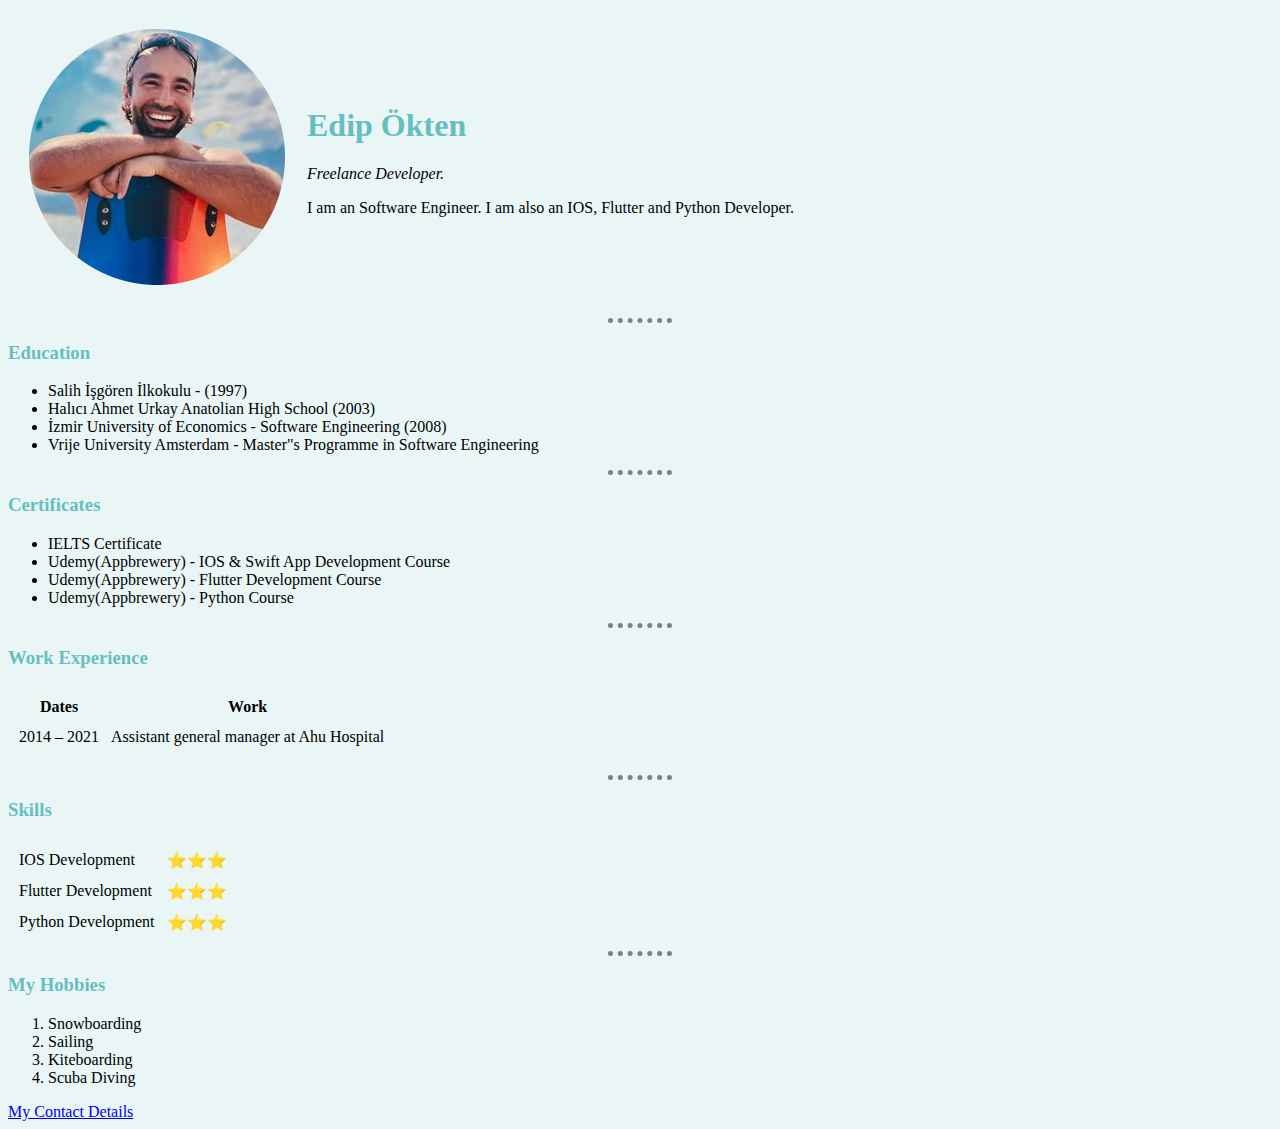
<file: HTML - Personal Site/index.html>
<!DOCTYPE html>
  <html lang="en" dir="ltr">

    <head>
      <meta charset="utf-8">
      <title>Edip Ökten's Personal Site</title>
      <link rel="stylesheet" href="CSS/styles.css">

    </head>

    <body>
      <table cellspacing="20">
        <tr>
          <td><img src="images/edip.png" alt="Edip Ökten's Profile Picture"></td>
          <td><h1>Edip Ökten</h1>
            <p><p><em>Freelance Developer</strong>.</em></p>
            <p>I am an Software Engineer. I am also an IOS, Flutter and Python Developer.</p></td>
        </tr>
      </table>


      <hr>
      <h3>Education</h3>
    <ul>
      <li>Salih İşgören İlkokulu - (1997)</li>
      <li>Halıcı Ahmet Urkay Anatolian High School  (2003)</li>
      <li>İzmir University of Economics - Software Engineering (2008)</li>
      <li>Vrije University Amsterdam - Master"s Programme in Software Engineering  </li>
    </ul>
    <hr>
  <h3>Certificates</h3>
    <ul>
      <li>IELTS Certificate</li>
      <li>Udemy(Appbrewery) - IOS & Swift App Development Course</li>
      <li>Udemy(Appbrewery) - Flutter Development Course </li>
      <li>Udemy(Appbrewery) - Python Course </li>
    </ul>
    <hr>
    <h3>Work Experience</h3>
    <table cellspacing="10">
      <thead>
        <tr>
          <th>Dates</th>
          <th>Work</th>
        </tr>
      </thead>
      <tr>
        <td>2014 – 2021</td>
        <td> Assistant general manager at Ahu Hospital </td>
      <tr>

    </table>
  <hr>
    <h3>Skills</h3>
    <table cellspacing="10">
      <tr>
        <td>IOS Development</td>
        <td>⭐️⭐️⭐️</td>
      </tr>
      <tr>
        <td>Flutter Development</td>
        <td>⭐️⭐️⭐️</td>
      </tr>
      <tr>
        <td>Python Development</td>
        <td>⭐️⭐️⭐️</td>
      </tr>

    </table>
    <hr>
    <h3>My Hobbies</h3>
    <ol>
    <li>Snowboarding</li>
    <li>Sailing</li>
    <li>Kiteboarding</li>
    <li>Scuba Diving</li>

    </ol>
    <a href="contact_details.html">My Contact Details</a><br>


      </body>

    </html>
</file>
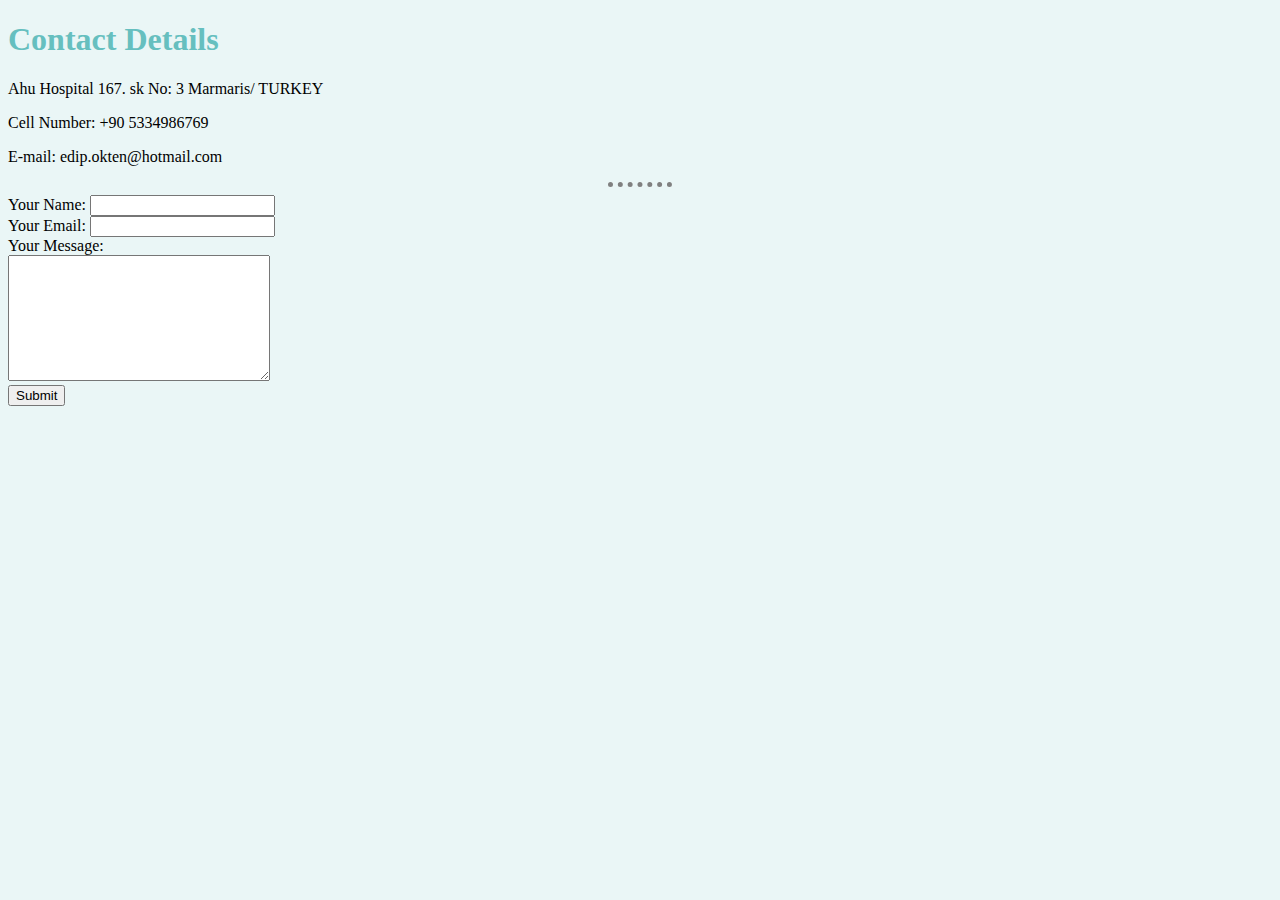
<file: HTML - Personal Site/contact_details.html>
<!DOCTYPE html>
<html lang="en" dir="ltr">
  <head>
    <link rel="stylesheet" href="CSS/styles.css">
    <meta charset="utf-8">
    <title>Contact Me</title>
  </head>
  <body>
    <h1>Contact Details</h1>
    <p>Ahu Hospital 167. sk No: 3 Marmaris/ TURKEY </p>
    <p>Cell Number: +90 5334986769</p>
    <p>E-mail: edip.okten@hotmail.com</p>
  </body>
  <hr>
  <form action="mailto:edip.okten@hotmail.com" method="post" enctype="text/plain">
    <label>Your Name:</label>
    <input type="text" name="yourName" value=""><br>
    <label>Your Email:</label>
    <input type="email" name="yourEmail" value=""><br>
    <label>Your Message:</label><br>
    <textarea name="yourMessage" rows="8" cols="30"></textarea><br>
    <input type="submit" name="">

  </form>
</html>
</file>
<file: HTML - Personal Site/CSS/styles.css>
body{
    background-color: #EAF6F6;
  }
  hr {
    border-style: none;
    border-top-style: dotted;
    border-color: grey;
    border-width: 5px;
    width:5%;
  }
  h1{
    color: #66BFBF
  }
  h3{
    color: #66BFBF

  }
</file>
